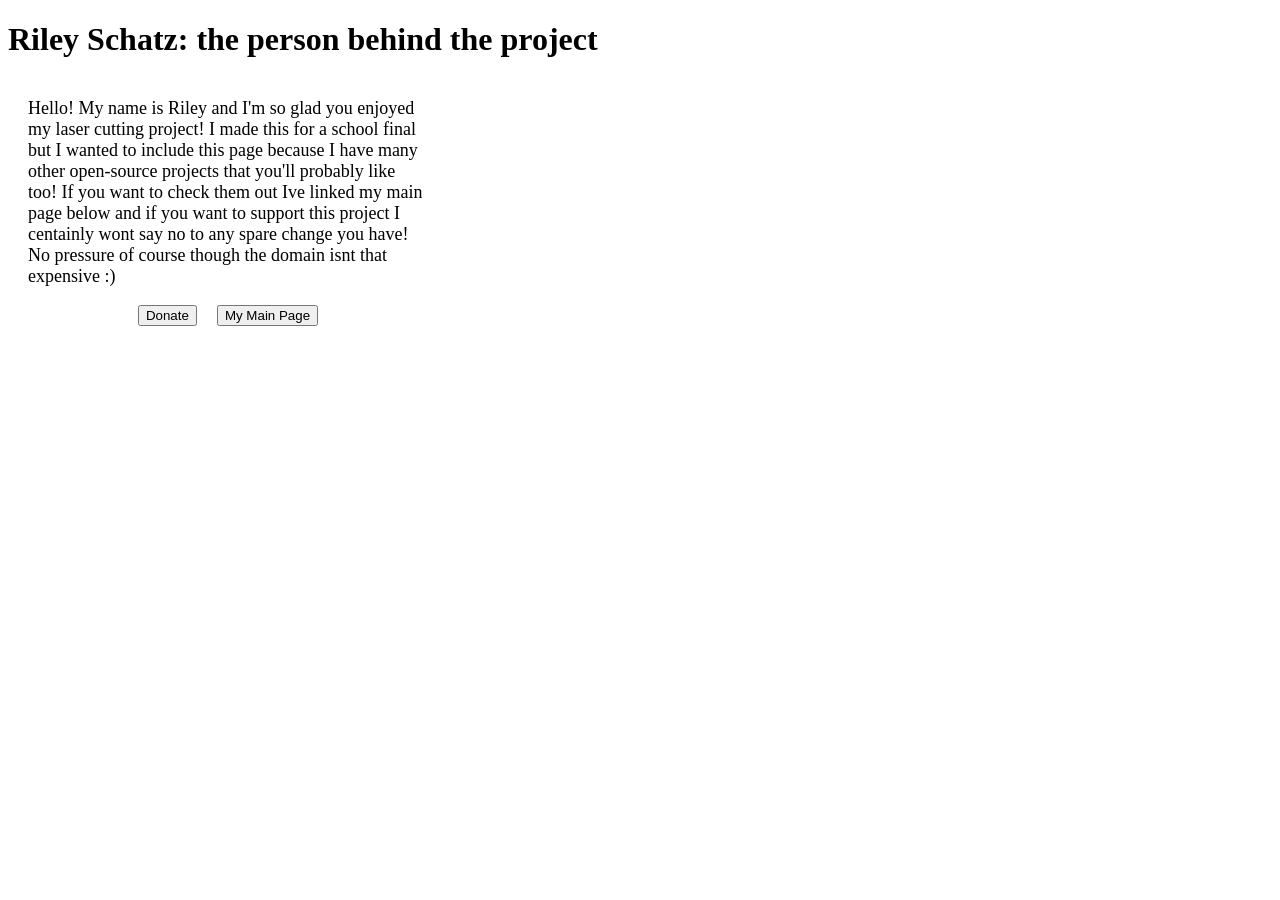
<file: aboutAuthour.html>
<!DOCTYPE html>
<html lang="en">
<head>
    <meta charset="UTF-8">
    <meta http-equiv="X-UA-Compatible" content="IE=edge">
    <meta name="viewport" content="width=device-width, initial-scale=1.0">
    <title>About the Author</title>
    <link rel="stylesheet" href="authorStyle.css">
</head>
<body>
<h1>Riley Schatz: the person behind the project</h1>

<div id="authorInfo">
<p>Hello! My name is Riley and I'm so glad you enjoyed my laser cutting project! I made this for a school final but I wanted to include this
    page because I have many other open-source projects that you'll probably like too! If you want to check them out Ive linked my main page below and if you want 
    to support this project I centainly wont say no to any spare change you have! No pressure of course though the domain isnt that expensive :) </p>

</div>
<div id="buttons">
    <button onclick="window.location.href = 'https://www.paypal.com/donate/?hosted_button_id=S9SEUFG2HT2W2';">Donate</button>
    <button onclick="window.location.href = 'https://approachingperfection.net';">My Main Page</button>
</div>
</body>
</html>
</file>
<file: authorStyle.css>
#authorInfo {
    display: flex;
    flex-direction: column;
    align-items: center;
    margin-left: 20px;
    width: 400px;
    font-size: 18px;
}

#buttons {
    display: flex;
    width: 400px;
    justify-content: center;
    gap: 20px;
    margin-left: 20px;
}
</file>
